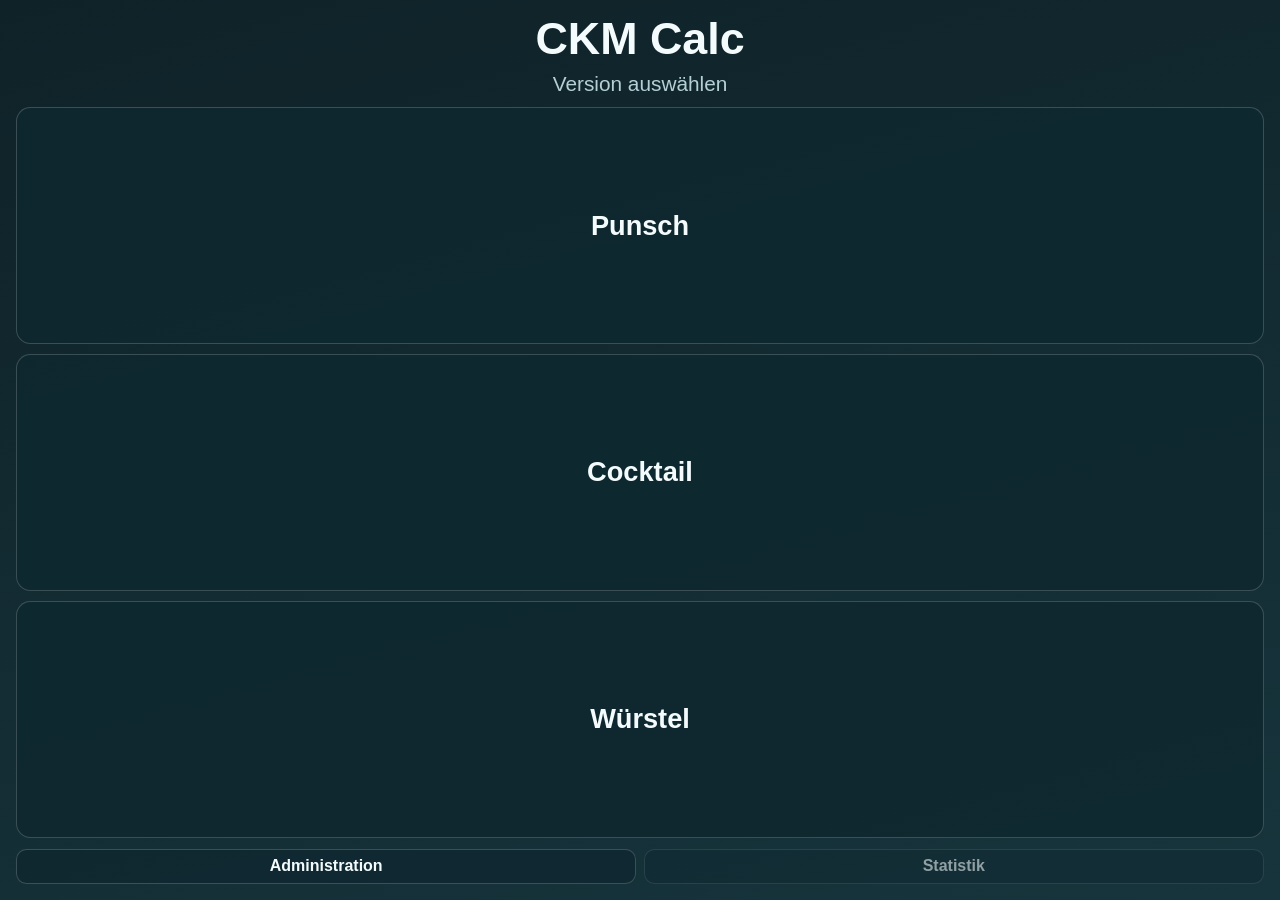
<file: index.html>
<!doctype html>
<html lang="de">
  <head>
    <meta charset="utf-8" />
    <meta name="viewport" content="width=device-width, initial-scale=1, viewport-fit=cover" />
    <meta name="theme-color" content="#12343b" />
    <title>CKM Calc Auswahl</title>
    <link rel="manifest" href="manifest.webmanifest" />
    <link rel="stylesheet" href="launcher.css" />
  </head>
  <body>
    <main class="launcher">
      <h1>CKM Calc</h1>
      <p>Version auswählen</p>
      <nav class="menu" aria-label="Kassen Auswahl">
        <a class="entry" href="./punsch.html">Punsch</a>
        <a class="entry" href="./cocktail.html">Cocktail</a>
        <a class="entry" href="./wurstel.html">Würstel</a>
      </nav>
      <div class="aux-actions">
        <a class="aux-btn" href="./admin.html">Administration</a>
        <button class="aux-btn" type="button" disabled>Statistik</button>
      </div>
    </main>
    <script>
      if ("serviceWorker" in navigator) {
        window.addEventListener("load", () => {
          navigator.serviceWorker.register("./sw.js").catch(() => {});
        });
      }
    </script>
  </body>
</html>
</file>
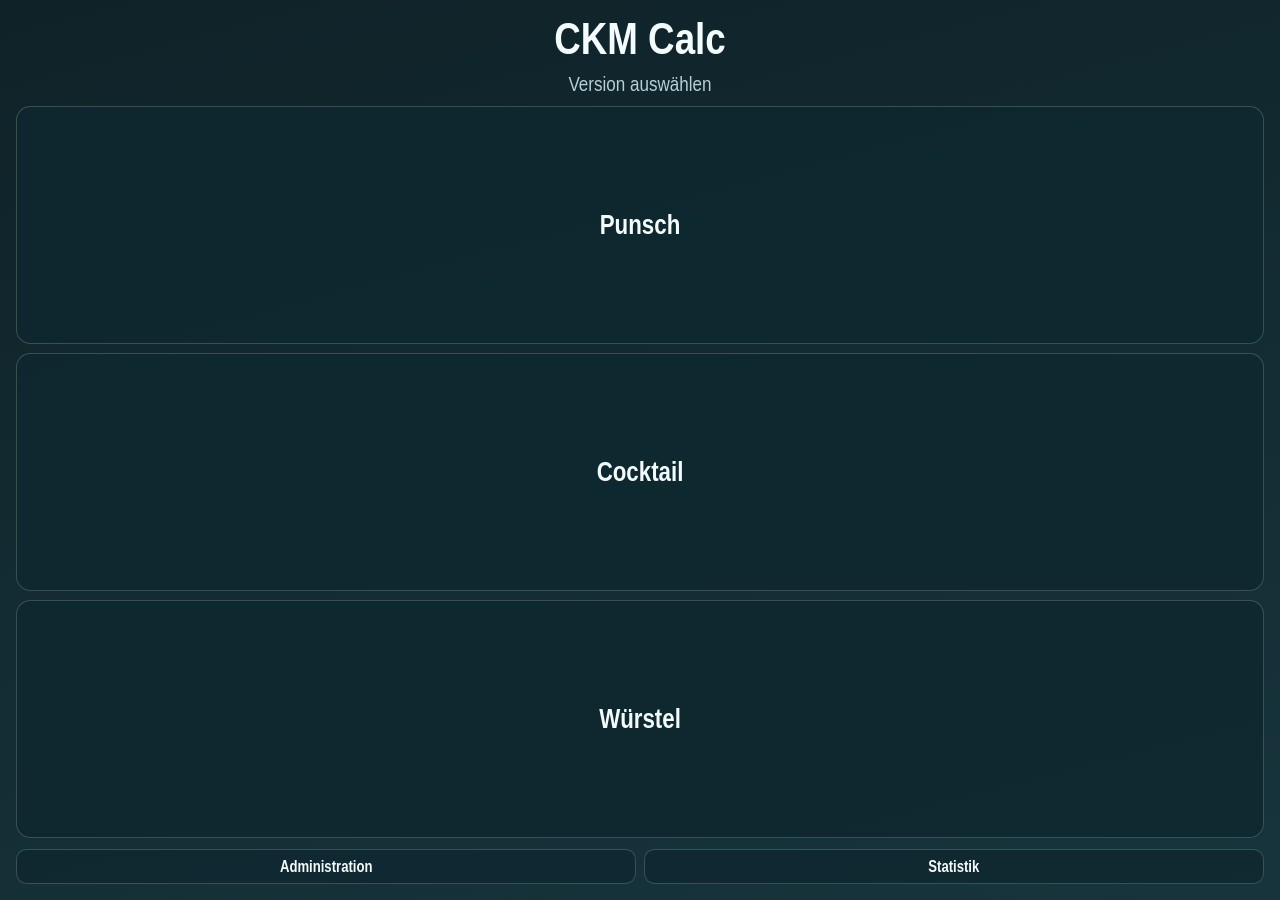
<file: app/index.html>
<!doctype html>
<html lang="de">
  <head>
    <meta charset="utf-8" />
    <meta name="viewport" content="width=device-width, initial-scale=1, viewport-fit=cover" />
    <meta name="theme-color" content="#12343b" />
    <title>CKM Calc Auswahl</title>
    <link rel="manifest" href="manifest.webmanifest" />
    <link rel="stylesheet" href="launcher.css" />
  </head>
  <body>
    <main class="launcher">
      <h1>CKM Calc</h1>
      <p>Version auswählen</p>
      <nav class="menu" aria-label="Kassen Auswahl">
        <a class="entry" href="./punsch.html">Punsch</a>
        <a class="entry" href="./cocktail.html">Cocktail</a>
        <a class="entry" href="./wurstel.html">Würstel</a>
      </nav>
      <div class="aux-actions">
        <a class="aux-btn" href="./admin.html">Administration</a>
        <a class="aux-btn" href="./statistik.html">Statistik</a>
      </div>
    </main>
    <script>
      if ("serviceWorker" in navigator) {
        window.addEventListener("load", () => {
          navigator.serviceWorker.register("./sw.js").catch(() => {});
        });
      }
    </script>
  </body>
</html>
</file>
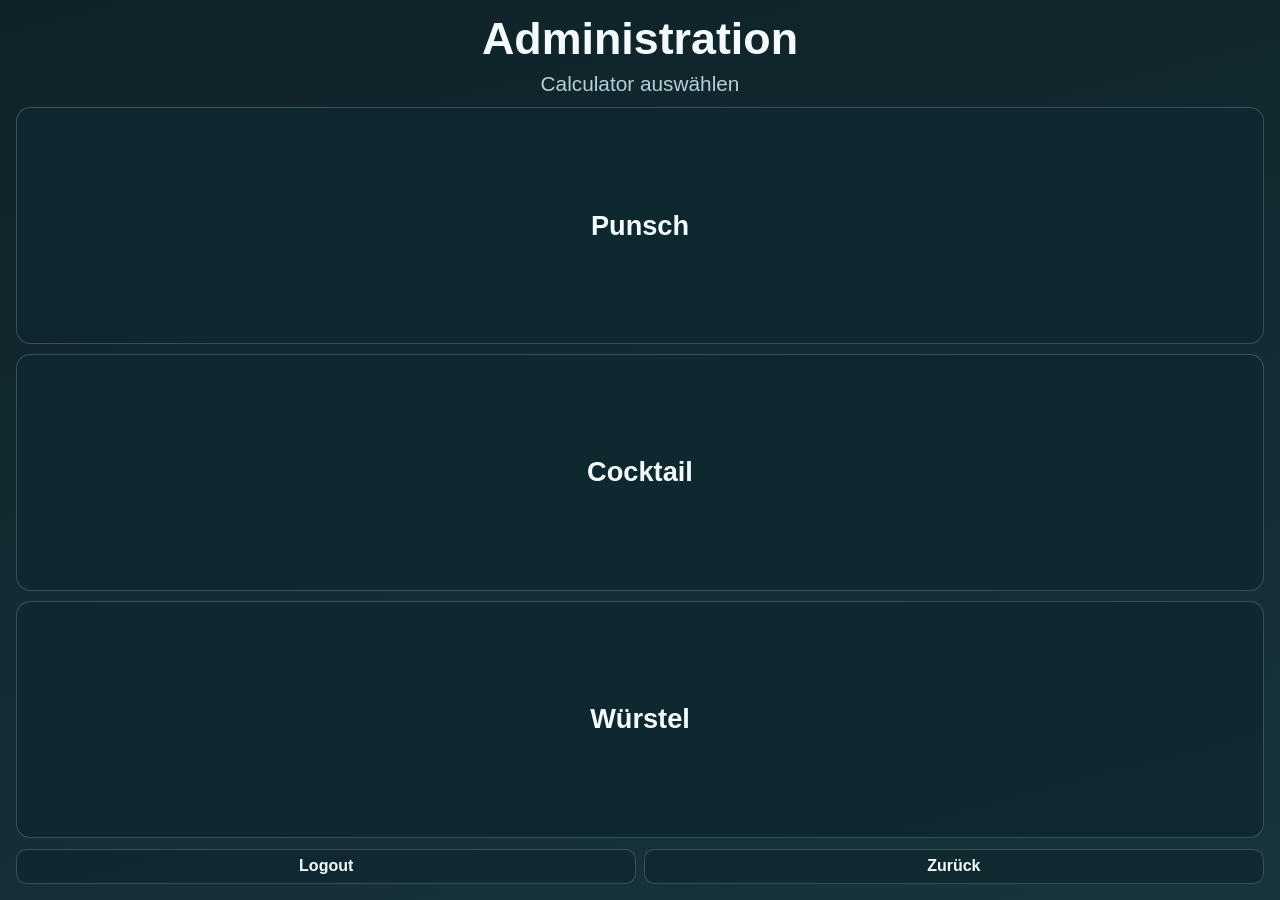
<file: admin-edit.html>
<!doctype html>
<html lang="de">
  <head>
    <meta charset="utf-8" />
    <meta name="viewport" content="width=device-width, initial-scale=1, viewport-fit=cover" />
    <meta name="theme-color" content="#12343b" />
    <title>CKM Admin Editor</title>
    <link rel="manifest" href="manifest.webmanifest" />
    <link rel="stylesheet" href="admin.css" />
  </head>
  <body>
    <main class="admin-app">
      <header class="admin-top">
        <h1 id="adminTitle">Administration</h1>
        <div class="top-actions">
          <button type="button" class="back logout" id="logoutBtn">Logout</button>
          <a href="./admin.html" class="back">Zurück</a>
        </div>
      </header>

      <section id="itemList" class="item-list" aria-label="Artikel bearbeiten"></section>

      <form id="addForm" class="add-form">
        <h2>Neuer Artikel</h2>
        <label>
          <span>Name</span>
          <input id="newName" type="text" maxlength="60" required />
        </label>
        <label>
          <span>Preis (€)</span>
          <input id="newPrice" type="number" min="0" step="0.1" inputmode="decimal" required />
        </label>
        <label class="toggle">
          <input id="newAutoDeposit" type="checkbox" />
          <span>Auto Pfand (2€) bei +</span>
        </label>
        <button type="submit">Artikel hinzufügen</button>
      </form>
    </main>

    <script src="catalogs.js"></script>
    <script src="admin.js"></script>
  </body>
</html>
</file>
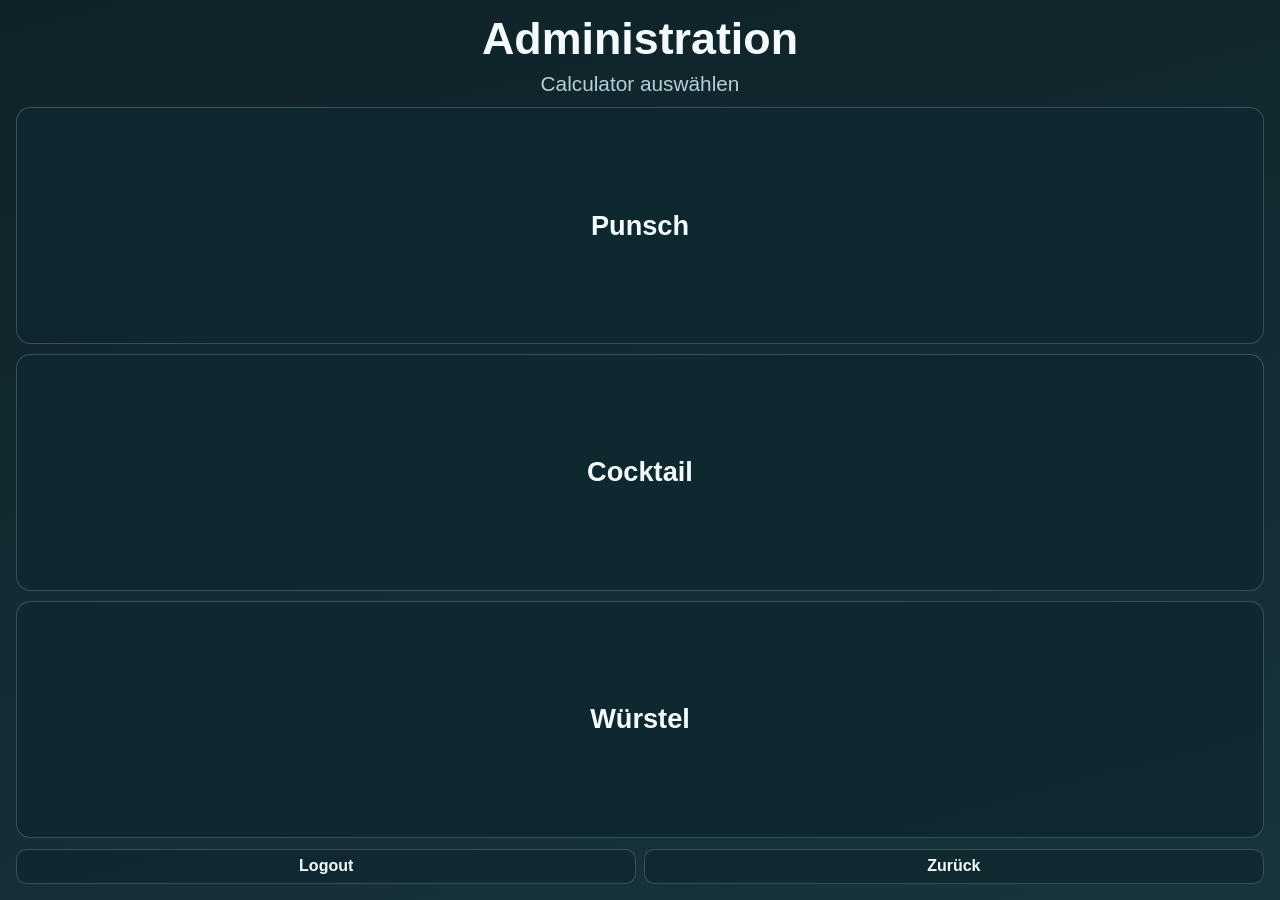
<file: admin.html>
<!doctype html>
<html lang="de">
  <head>
    <meta charset="utf-8" />
    <meta name="viewport" content="width=device-width, initial-scale=1, viewport-fit=cover" />
    <meta name="theme-color" content="#12343b" />
    <title>CKM Administration</title>
    <link rel="manifest" href="manifest.webmanifest" />
    <link rel="stylesheet" href="launcher.css" />
  </head>
  <body>
    <main class="launcher">
      <h1>Administration</h1>
      <p>Calculator auswählen</p>
      <nav class="menu" aria-label="Admin Auswahl">
        <a class="entry" href="./admin-edit.html?calc=punsch">Punsch</a>
        <a class="entry" href="./admin-edit.html?calc=cocktail">Cocktail</a>
        <a class="entry" href="./admin-edit.html?calc=wurstel">Würstel</a>
      </nav>
      <div class="aux-actions">
        <button class="aux-btn" id="logoutBtn" type="button">Logout</button>
        <a class="aux-btn" href="./index.html">Zurück</a>
      </div>
    </main>
    <script>
      if ("serviceWorker" in navigator) {
        window.addEventListener("load", () => {
          navigator.serviceWorker.register("./sw.js").catch(() => {});
        });
      }
      const logoutBtn = document.getElementById("logoutBtn");
      logoutBtn.addEventListener("click", async () => {
        try {
          await fetch("/api/admin/logout", { method: "POST" });
        } catch {}
        window.location.href = "./admin-login.html";
      });
    </script>
  </body>
</html>
</file>
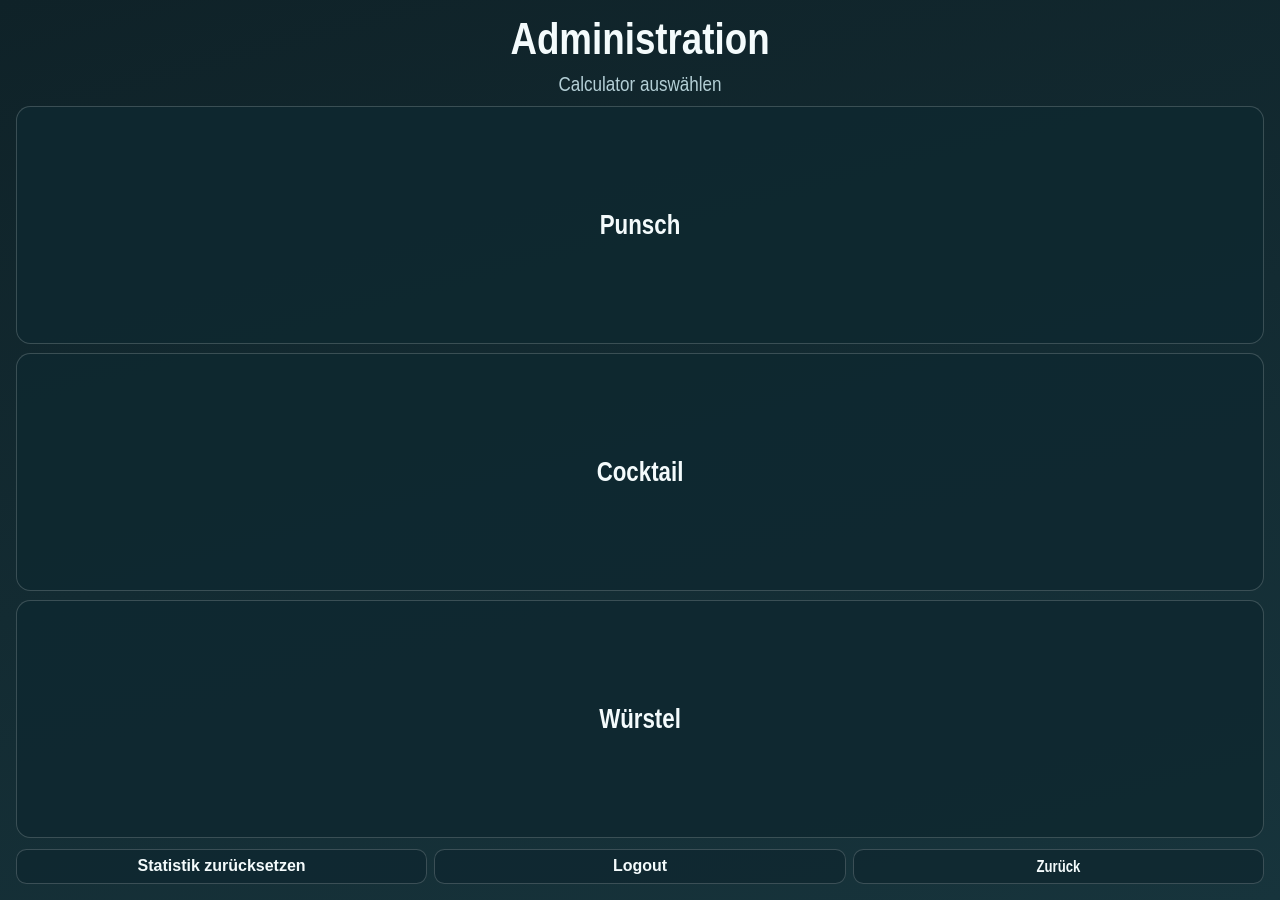
<file: app/admin.html>
<!doctype html>
<html lang="de">
  <head>
    <meta charset="utf-8" />
    <meta name="viewport" content="width=device-width, initial-scale=1, viewport-fit=cover" />
    <meta name="theme-color" content="#12343b" />
    <title>CKM Administration</title>
    <link rel="manifest" href="manifest.webmanifest" />
    <link rel="stylesheet" href="launcher.css" />
  </head>
  <body>
    <main class="launcher">
      <h1>Administration</h1>
      <p>Calculator auswählen</p>
      <nav class="menu" aria-label="Admin Auswahl">
        <a class="entry" href="./admin-edit.html?calc=punsch">Punsch</a>
        <a class="entry" href="./admin-edit.html?calc=cocktail">Cocktail</a>
        <a class="entry" href="./admin-edit.html?calc=wurstel">Würstel</a>
      </nav>
      <div class="aux-actions">
        <button class="aux-btn" id="resetStatsBtn" type="button">Statistik zurücksetzen</button>
        <button class="aux-btn" id="logoutBtn" type="button">Logout</button>
        <a class="aux-btn" href="./index.html">Zurück</a>
      </div>
    </main>
    <script>
      if ("serviceWorker" in navigator) {
        window.addEventListener("load", () => {
          navigator.serviceWorker.register("./sw.js").catch(() => {});
        });
      }
      const apiPath = (() => {
        if (window.location.protocol !== "file:") {
          return (path) => path;
        }
        const configuredOrigin = localStorage.getItem("ckm_api_origin");
        const fallbackOrigin = "http://localhost:8080";
        const origin = (configuredOrigin || fallbackOrigin).replace(/\/+$/, "");
        return (path) => `${origin}${path.startsWith("/") ? path : `/${path}`}`;
      })();
      const logoutBtn = document.getElementById("logoutBtn");
      const resetStatsBtn = document.getElementById("resetStatsBtn");

      resetStatsBtn.addEventListener("click", async () => {
        const confirmed = window.confirm("Statistik wirklich zurücksetzen?");
        if (!confirmed) {
          return;
        }
        try {
          const response = await fetch(apiPath("/api/admin/stats/reset"), { method: "POST" });
          if (!response.ok) {
            throw new Error("reset failed");
          }
          window.alert("Statistik wurde zurückgesetzt.");
        } catch {
          window.alert("Zurücksetzen fehlgeschlagen.");
        }
      });

      logoutBtn.addEventListener("click", async () => {
        try {
          await fetch(apiPath("/api/admin/logout"), { method: "POST" });
        } catch {}
        window.location.href = "./admin-login.html";
      });
    </script>
  </body>
</html>
</file>
<file: launcher.css>
:root {
  --bg: #0f2228;
  --bg-soft: #17343c;
  --line: rgba(255, 255, 255, 0.18);
  --text: #f4fbfc;
  --muted: #b4cfd6;
}

* {
  box-sizing: border-box;
}

html,
body {
  margin: 0;
  width: 100%;
  height: 100%;
}

body {
  font-family: "Avenir Next", "SF Pro Text", "Segoe UI", sans-serif;
  color: var(--text);
  background: linear-gradient(165deg, var(--bg), var(--bg-soft));
}

.launcher {
  min-height: 100dvh;
  display: grid;
  grid-template-rows: auto auto 1fr auto;
  gap: 0.7rem;
  align-content: center;
  padding: calc(env(safe-area-inset-top) + 1rem) 1rem calc(env(safe-area-inset-bottom) + 1rem);
}

h1 {
  margin: 0;
  text-align: center;
  font-size: clamp(1.8rem, 8vw, 2.8rem);
  line-height: 1;
}

p {
  margin: 0;
  text-align: center;
  color: var(--muted);
  font-size: clamp(0.95rem, 3.8vw, 1.3rem);
}

.menu {
  display: grid;
  gap: 0.6rem;
}

.entry {
  display: grid;
  place-items: center;
  min-height: 4.4rem;
  border-radius: 0.9rem;
  border: 1px solid var(--line);
  background: rgba(15, 40, 48, 0.9);
  color: var(--text);
  text-decoration: none;
  font-weight: 800;
  font-size: clamp(1.15rem, 5vw, 1.7rem);
}

.aux-actions {
  display: grid;
  grid-template-columns: 1fr 1fr;
  gap: 0.45rem;
}

.aux-btn {
  min-height: 2.2rem;
  border: 1px solid var(--line);
  border-radius: 0.65rem;
  background: rgba(15, 40, 48, 0.82);
  color: var(--text);
  text-decoration: none;
  display: grid;
  place-items: center;
  font-size: clamp(0.8rem, 3vw, 1rem);
  font-weight: 700;
}

button.aux-btn[disabled] {
  opacity: 0.55;
}
</file>
<file: app/launcher.css>
:root {
  --bg: #0f2228;
  --bg-soft: #17343c;
  --line: rgba(255, 255, 255, 0.18);
  --text: #f4fbfc;
  --muted: #b4cfd6;
}

* {
  box-sizing: border-box;
}

html,
body {
  margin: 0;
  width: 100%;
  height: 100%;
}

body {
  font-family: "Roboto Condensed", "Arial Narrow", "Liberation Sans Narrow", "Helvetica Neue", "Segoe UI", sans-serif;
  color: var(--text);
  background: linear-gradient(165deg, var(--bg), var(--bg-soft));
}

.launcher {
  min-height: 100dvh;
  display: grid;
  grid-template-rows: auto auto 1fr auto;
  gap: 0.7rem;
  align-content: center;
  padding: calc(env(safe-area-inset-top) + 1rem) 1rem calc(env(safe-area-inset-bottom) + 1rem);
}

h1 {
  margin: 0;
  text-align: center;
  font-size: clamp(1.8rem, 8vw, 2.8rem);
  line-height: 1;
}

p {
  margin: 0;
  text-align: center;
  color: var(--muted);
  font-size: clamp(0.95rem, 3.8vw, 1.3rem);
}

.menu {
  display: grid;
  gap: 0.6rem;
}

.entry {
  display: grid;
  place-items: center;
  min-height: 4.4rem;
  border-radius: 0.9rem;
  border: 1px solid var(--line);
  background: rgba(15, 40, 48, 0.9);
  color: var(--text);
  text-decoration: none;
  font-weight: 800;
  font-size: clamp(1.15rem, 5vw, 1.7rem);
}

.aux-actions {
  display: grid;
  grid-template-columns: repeat(auto-fit, minmax(0, 1fr));
  gap: 0.45rem;
}

.aux-btn {
  min-height: 2.2rem;
  border: 1px solid var(--line);
  border-radius: 0.65rem;
  background: rgba(15, 40, 48, 0.82);
  color: var(--text);
  text-decoration: none;
  display: grid;
  place-items: center;
  font-size: clamp(0.8rem, 3vw, 1rem);
  font-weight: 700;
}

button.aux-btn[disabled] {
  opacity: 0.55;
}
</file>
<file: admin.css>
:root {
  --bg: #0f2228;
  --bg-soft: #17343c;
  --line: rgba(255, 255, 255, 0.16);
  --text: #f4fbfc;
  --muted: #b4cfd6;
}

* {
  box-sizing: border-box;
}

html,
body {
  margin: 0;
  width: 100%;
  min-height: 100%;
}

body {
  font-family: "Avenir Next", "SF Pro Text", "Segoe UI", sans-serif;
  color: var(--text);
  background: linear-gradient(165deg, var(--bg), var(--bg-soft));
}

.admin-app {
  width: min(900px, 100% - 1rem);
  margin: 0 auto;
  padding: calc(env(safe-area-inset-top) + 0.7rem) 0 calc(env(safe-area-inset-bottom) + 0.7rem);
  display: grid;
  gap: 0.65rem;
}

.admin-top {
  display: flex;
  align-items: center;
  justify-content: space-between;
}

.top-actions {
  display: flex;
  gap: 0.35rem;
}

h1,
h2,
p {
  margin: 0;
}

h1 {
  font-size: clamp(1.2rem, 5vw, 1.8rem);
}

.back {
  color: var(--text);
  text-decoration: none;
  border: 1px solid var(--line);
  border-radius: 0.6rem;
  padding: 0.35rem 0.55rem;
  background: transparent;
}

.logout {
  color: #ffd4d4;
  border-color: rgba(255, 140, 140, 0.55);
}

.item-list {
  display: grid;
  gap: 0.5rem;
}

.item {
  background: rgba(15, 40, 48, 0.92);
  border: 1px solid var(--line);
  border-radius: 0.8rem;
  padding: 0.6rem;
  display: grid;
  gap: 0.45rem;
}

.row {
  display: grid;
  grid-template-columns: 1fr 120px;
  gap: 0.45rem;
}

label span {
  display: block;
  color: var(--muted);
  font-size: 0.8rem;
  margin-bottom: 0.16rem;
}

input {
  width: 100%;
  border: 1px solid rgba(255, 255, 255, 0.22);
  border-radius: 0.55rem;
  background: rgba(255, 255, 255, 0.07);
  color: var(--text);
  font-size: 1rem;
  padding: 0.45rem 0.5rem;
}

.toggle {
  display: flex;
  align-items: center;
  gap: 0.35rem;
}

.toggle input {
  width: auto;
}

.remove {
  justify-self: end;
  border: 1px solid rgba(255, 130, 130, 0.55);
  background: transparent;
  color: #ffd1d1;
  border-radius: 0.5rem;
  padding: 0.35rem 0.5rem;
}

.add-form {
  background: rgba(15, 40, 48, 0.92);
  border: 1px solid var(--line);
  border-radius: 0.8rem;
  padding: 0.6rem;
  display: grid;
  gap: 0.42rem;
}

.add-form button {
  border: 0;
  border-radius: 0.6rem;
  background: #7df4d0;
  color: #042319;
  font-size: 1rem;
  font-weight: 800;
  min-height: 2.45rem;
}
</file>
